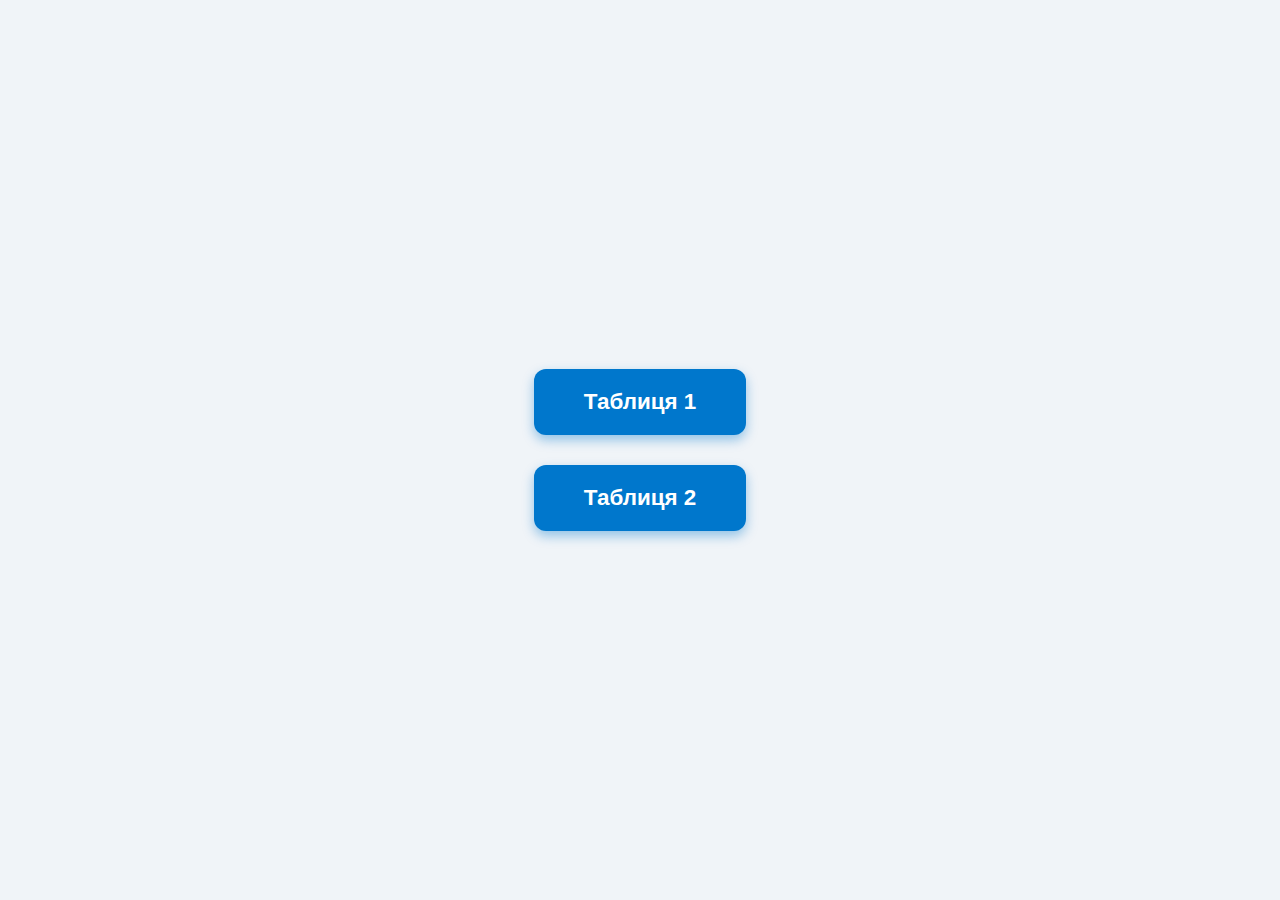
<file: index.html>
<!DOCTYPE html>
<html lang="ru">
<head>
  <meta charset="UTF-8" />
  <meta name="viewport" content="width=device-width, initial-scale=1" />
  <title>Главная страница</title>
  <link rel="stylesheet" href="style.css">
</head>
<body class="main-page">
  <a href="pages/table1.html" class="button">Таблиця 1</a>
  <a href="pages/table2.html"  class="button">Таблиця 2</a>
</body>
</html>
</file>
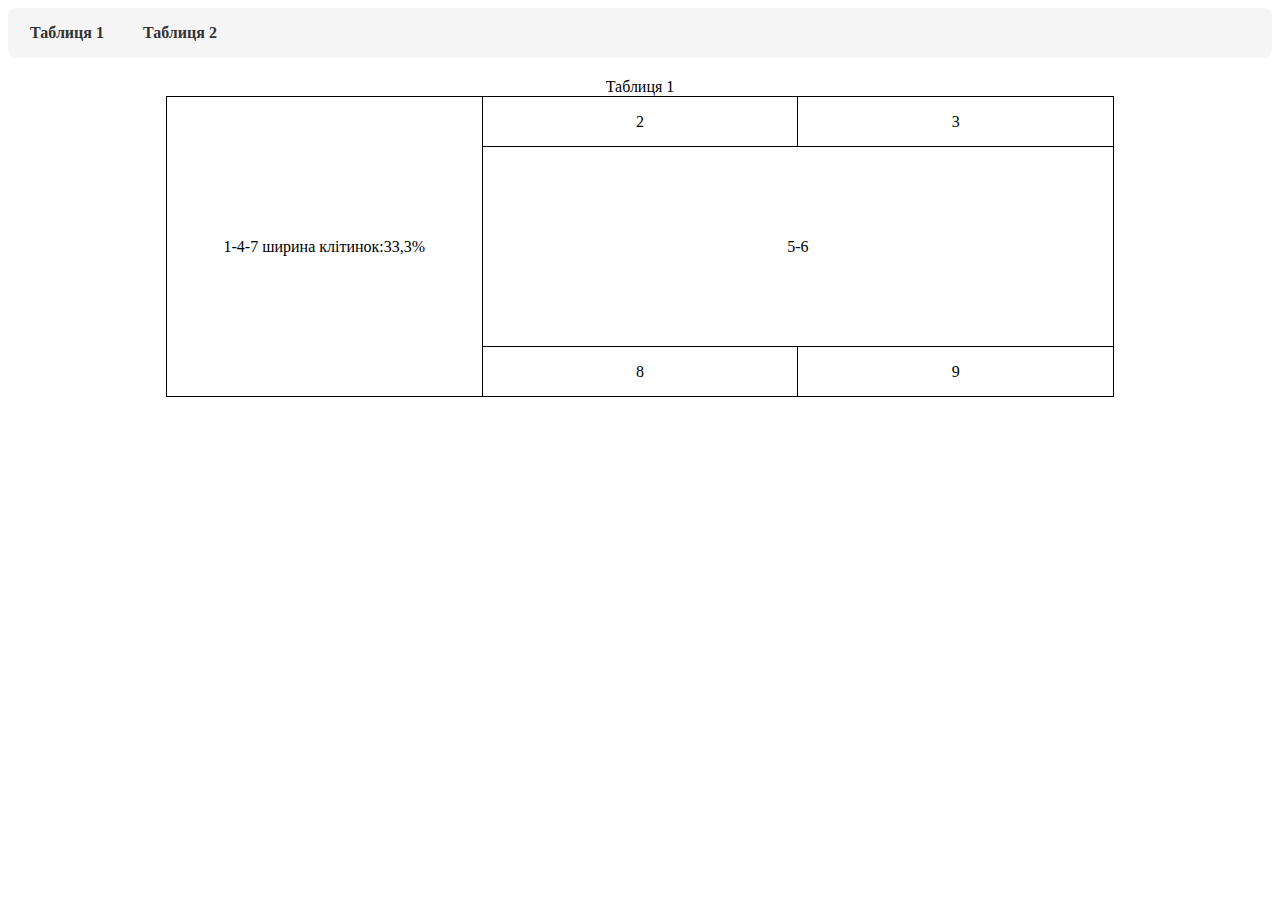
<file: table1.html>
<!DOCTYPE html>
<html lang="en">
  <head>
    <meta charset="UTF-8" >
    <meta name="viewport" content="width=device-width, initial-scale=1.0" >
    <title>table1</title>
    <link rel="stylesheet" href="style.css" >
  </head>

  <body>
    <nav class="menu">
      <a href="table1.html">Таблиця 1</a>
      <a href="table2.html">Таблиця 2</a>
    </nav>
    <table class="w-75">
      <caption>
        Таблиця 1
      </caption>
      <tr>
        <td rowspan="3">1-4-7 ширина клітинок:33,3%</td>
        <td>2</td>
        <td>3</td>
      </tr>
      <tr>
        <td class="h-200" colspan="2">5-6</td>
      </tr>
      <tr>
        <td>8</td>
        <td>9</td>
      </tr>
    </table>
  </body>
</html>
</file>
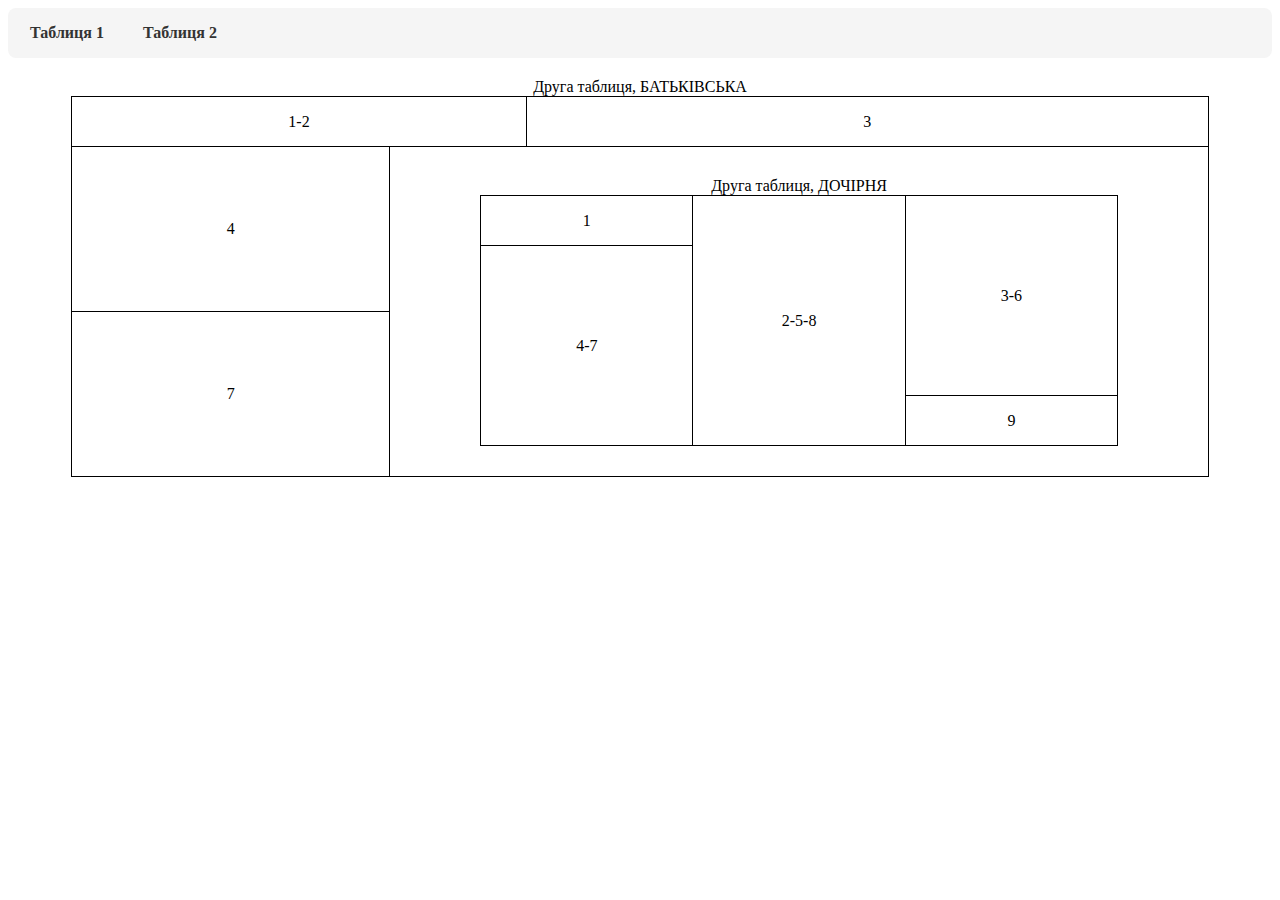
<file: table2.html>
<!DOCTYPE html>
<html lang="en">

<head>
    <meta charset="UTF-8">
    <meta name="viewport" content="width=device-width, initial-scale=1.0">
    <title>table2</title>
    <link rel="stylesheet" href="style.css">
</head>

<body>
    <nav class="menu">        
        <a href="table1.html">Таблиця 1</a>
        <a href="table2.html">Таблиця 2</a>
    </nav>
    <table class="w-90">
        <caption>Друга таблиця, БАТЬКІВСЬКА</caption>
        <tr>
            <td colspan="2" class="w-40">1-2</td>
            <td class="w-60">3</td>
        </tr>
        <tr>
            <td class="w-28">4</td>
            <td colspan="2" rowspan="2">
                <table class="w-80">
                    <caption>Друга таблиця, ДОЧІРНЯ</caption>
                    <tr>
                        <td>1</td>
                        <td rowspan="3">2-5-8</td>
                        <td rowspan="2" class="h-200">3-6</td>
                    </tr>
                    <tr>
                        <td rowspan="2" class="h-200">4-7</td>
                    </tr>
                    <tr>
                        <td>9</td>
                    </tr>
                </table>
        </tr>
        <tr>
            <td class="w-28">7</td>
        </tr>
    </table>

</body>

</html>
</file>
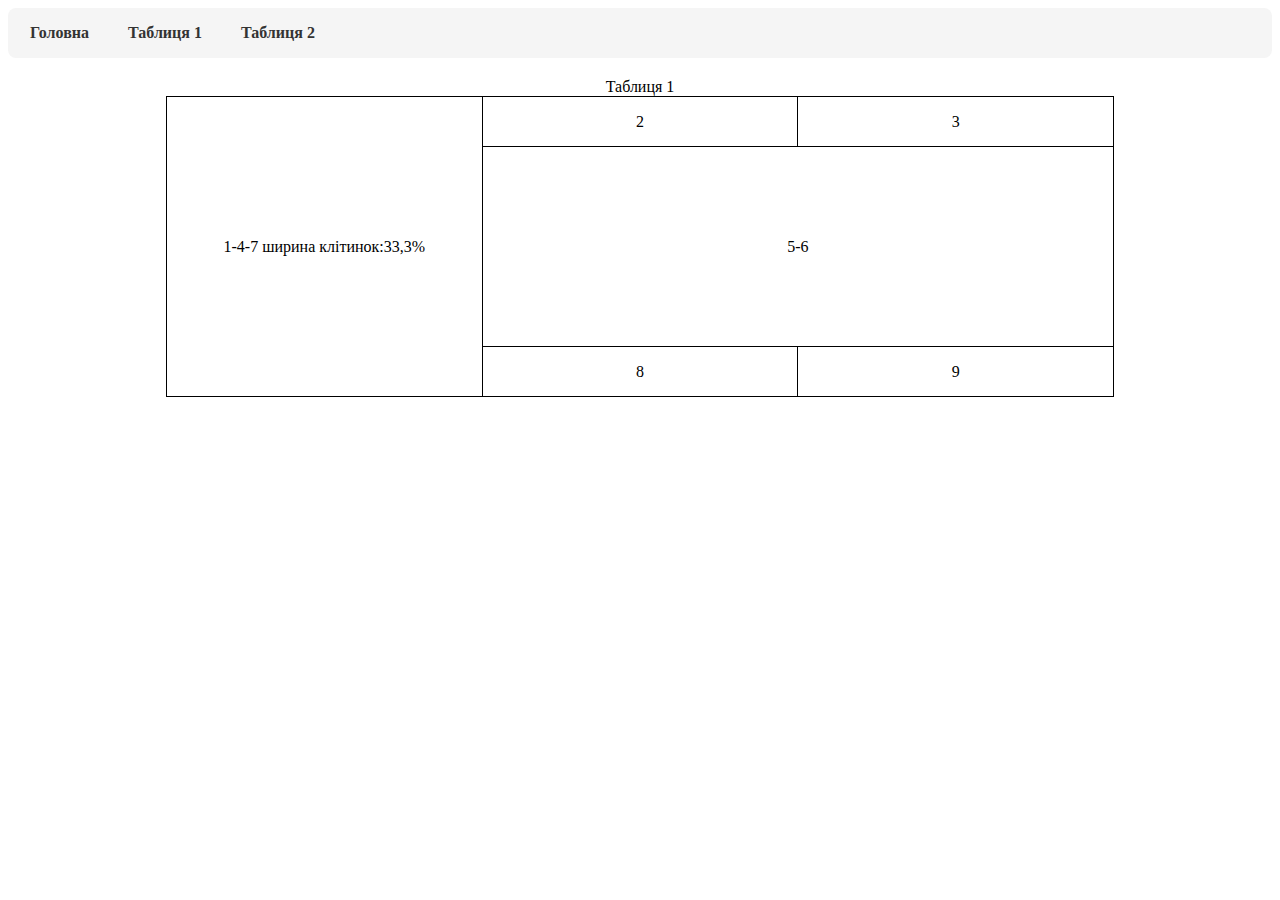
<file: pages/table1.html>
<!DOCTYPE html>
<html lang="en">
  <head>
    <meta charset="UTF-8" >
    <meta name="viewport" content="width=device-width, initial-scale=1.0" >
    <title>table1</title>
    <link rel="stylesheet" href="../style.css" >
  </head>

  <body>
    <nav class="menu">
      <a href="../index.html">Головна</a>
      <a href="table1.html">Таблиця 1</a>
      <a href="table2.html">Таблиця 2</a>
    </nav>
    <table class="w-75">
      <caption>
        Таблиця 1
      </caption>
      <tr>
        <td rowspan="3">1-4-7 ширина клітинок:33,3%</td>
        <td>2</td>
        <td>3</td>
      </tr>
      <tr>
        <td class="h-200" colspan="2">5-6</td>
      </tr>
      <tr>
        <td>8</td>
        <td>9</td>
      </tr>
    </table>
  </body>
</html>
</file>
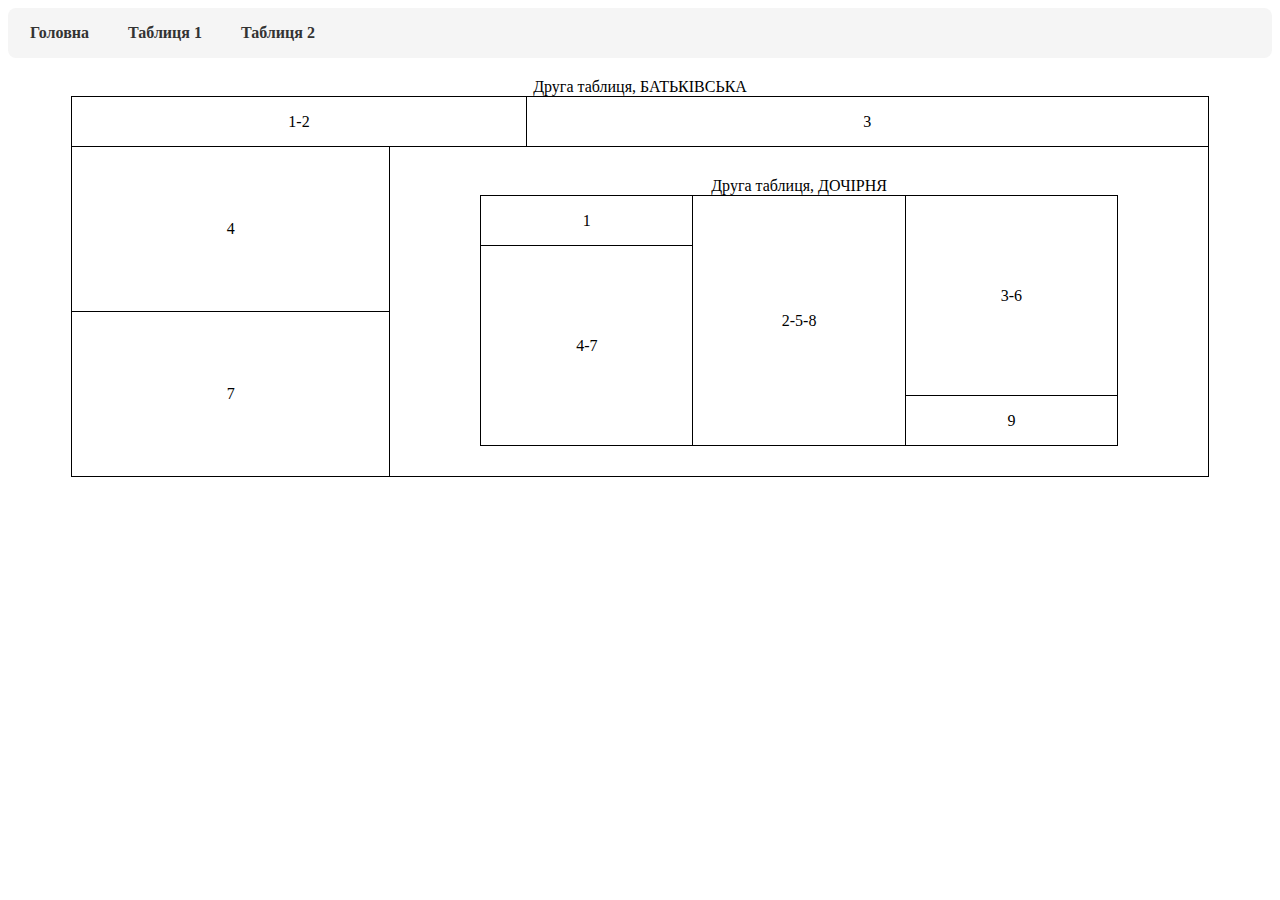
<file: pages/table2.html>
<!DOCTYPE html>
<html lang="en">

<head>
    <meta charset="UTF-8">
    <meta name="viewport" content="width=device-width, initial-scale=1.0">
    <title>table2</title>
    <link rel="stylesheet" href="../style.css" >
</head>

<body>
    <nav class="menu">
      <a href="../index.html">Головна</a>
      <a href="table1.html">Таблиця 1</a>
      <a href="table2.html">Таблиця 2</a>
    </nav>
    <table class="w-90">
        <caption>Друга таблиця, БАТЬКІВСЬКА</caption>
        <tr>
            <td colspan="2" class="w-40">1-2</td>
            <td class="w-60">3</td>
        </tr>
        <tr>
            <td class="w-28">4</td>
            <td colspan="2" rowspan="2">
                <table class="w-80">
                    <caption>Друга таблиця, ДОЧІРНЯ</caption>
                    <tr>
                        <td>1</td>
                        <td rowspan="3">2-5-8</td>
                        <td rowspan="2" class="h-200">3-6</td>
                    </tr>
                    <tr>
                        <td rowspan="2" class="h-200">4-7</td>
                    </tr>
                    <tr>
                        <td>9</td>
                    </tr>
                </table>
        </tr>
        <tr>
            <td class="w-28">7</td>
        </tr>
    </table>

</body>

</html>
</file>
<file: style.css>
* {
    box-sizing: border-box;
}

.main-page {
    font-family: 'Segoe UI', Tahoma, Geneva, Verdana, sans-serif;
    background: #f0f4f8;
    margin: 0;
    height: 100vh;
    display: flex;
    justify-content: center;
    align-items: center;
    flex-direction: column;
    gap: 30px;
}

table {
    border-collapse: collapse;
    width: 100%;
    margin: 20px auto;
    text-align: center;

}

td {
    padding: 10px;
    border: 1px solid black;
    height: 50px;
    width: 33.3%;
}

.h-200 {
    height: 200px;
}

.w-75 {
    width: 75%;
}

.w-90 {
    width: 90%;
}

.w-80 {
    width: 80%;
}

.h-200 {
    height: 200px;
}

.w-60 {
    width: 60%;
}

.w-28 {
    width: 28%;
}

.w-72 {
    width: 72%;
}

.w-40 {
    width: 40%;
}

.w-80 {
    width: 80%;
}

.menu {
    display: flex;
    gap: 15px;
    margin-bottom: 20px;
    background-color: #f5f5f5;
    padding: 10px;
    border-radius: 8px;
}

.menu a {
    text-decoration: none;
    color: #333;
    font-weight: bold;
    padding: 6px 12px;
    border-radius: 4px;
    transition: background-color 0.3s;
}

.menu a:hover {
    background-color: #ddd;
}

.button {
    display: inline-block;
    padding: 20px 50px;
    font-size: 1.4rem;
    color: white;
    background-color: #0077cc;
    border-radius: 12px;
    text-decoration: none;
    font-weight: 600;
    box-shadow: 0 5px 12px rgba(0, 119, 204, 0.4);
    transition: background-color 0.3s ease, transform 0.2s ease;
}

.button:hover {
    background-color: #005fa3;
    transform: scale(1.05);
}
</file>
